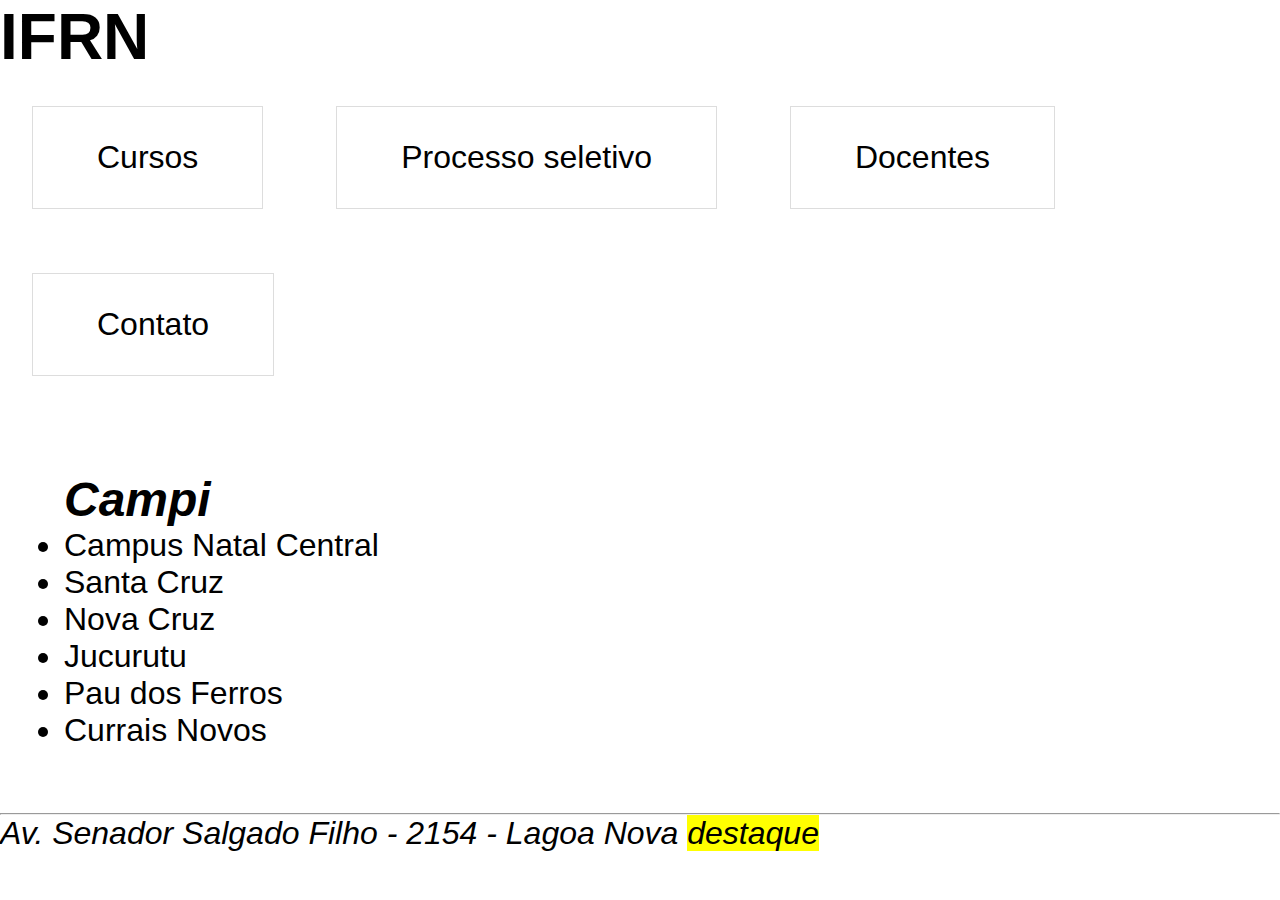
<file: aula06-secoes-menu/index.html>
<!DOCTYPE html>
<html lang="pt-br">
<head>
    <meta charset="UTF-8">
    <meta http-equiv="X-UA-Compatible" content="IE=edge">
    <meta name="viewport" content="width=device-width, initial-scale=1.0">
    <link rel="stylesheet" href="principal.css">
    <title>IFRN</title>
</head>
<body>

    <!-- CABEÇALHO  -->
    <header>
        <h1>IFRN</h1>
        <nav>
            <!-- nav... -->
            <ul>
                <li><a href="cursos.html">Cursos</a></li>
                <li><a href="processoseletivo.html">Processo seletivo</a></li>
                <li><a href="docentes.html">Docentes</a></li>
                <li><a href="contato.html">Contato</a></li>
            </ul>
        </nav>  
    </header>
    <section>
        <h2><i>Campi</i></h2>
        <ul>
            <li>Campus Natal Central</li>
            <li>Santa Cruz</li>
            <li>Nova Cruz</li>
            <li>Jucurutu</li>
            <li>Pau dos Ferros</li>
            <li>Currais Novos</li>        
        </ul>
    </section>
    <!--  -->
    <footer>
        <hr>
        <address>Av. Senador Salgado Filho - 2154 - Lagoa Nova <mark>destaque</mark> </address>
    </footer>        
</body>
</html>
</file>
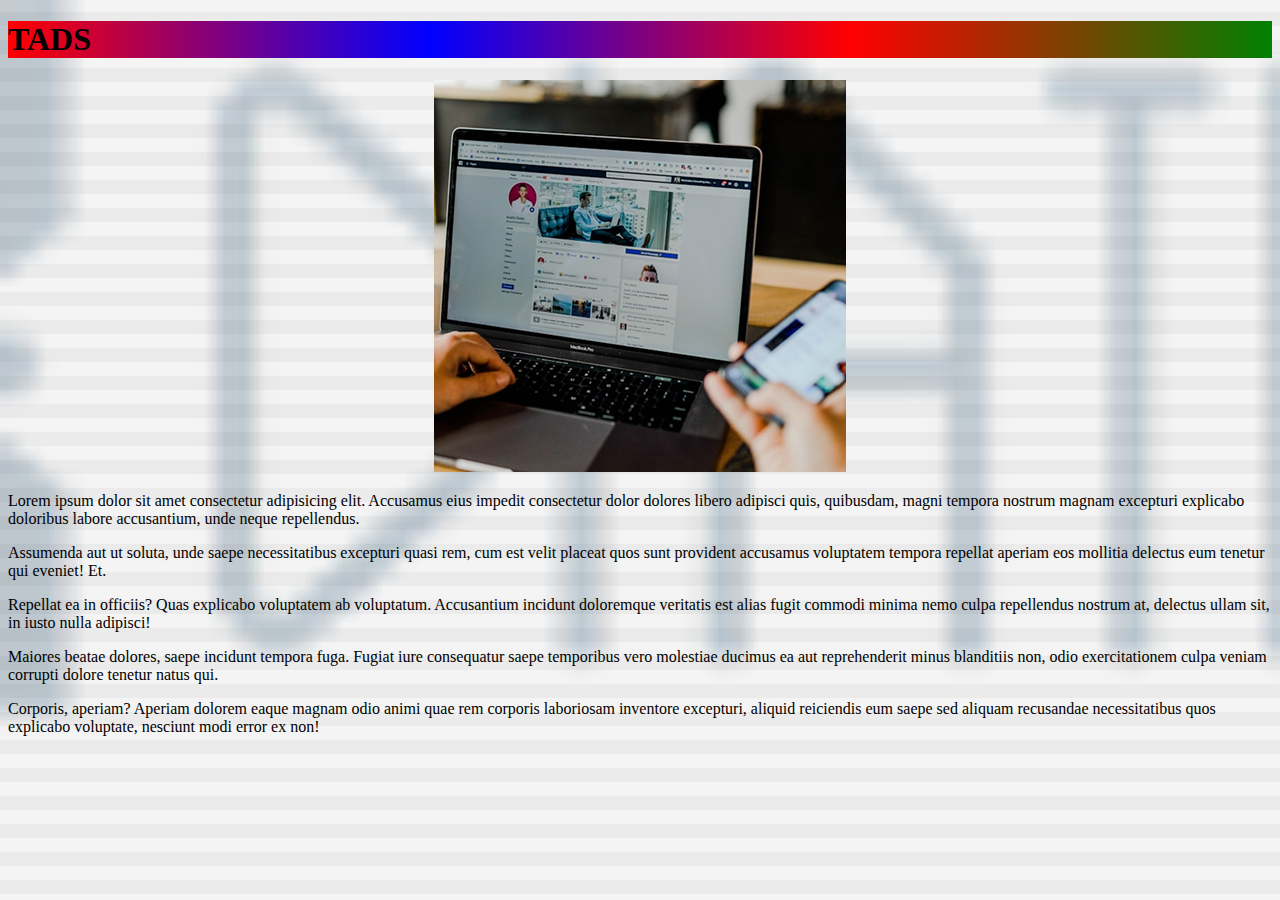
<file: aula5-background/index.html>
<!DOCTYPE html>
<html lang="pt-br">
<head>
    <meta charset="UTF-8">
    <meta http-equiv="X-UA-Compatible" content="IE=edge">
    <meta name="viewport" content="width=device-width, initial-scale=1.0">
    <link rel="stylesheet" href="main.css">
    <title>TADS</title>
</head>
<body>
    <h1>TADS</h1>

    <!--  -->
    <section>
    <picture>
        <source srcset="imagens/destaque-desktop.jpg" media="(min-width:1500px)" >
        <source srcset="imagens/destaque-tablet.jpg" media="(min-width: 1400px)">
        <img src="imagens/destaque-mobile.jpg" alt="">
    </picture>
</section>
    <p>Lorem ipsum dolor sit amet consectetur adipisicing elit. Accusamus eius impedit consectetur dolor dolores libero adipisci quis, quibusdam, magni tempora nostrum magnam excepturi explicabo doloribus labore accusantium, unde neque repellendus.</p>
    <p>Assumenda aut ut soluta, unde saepe necessitatibus excepturi quasi rem, cum est velit placeat quos sunt provident accusamus voluptatem tempora repellat aperiam eos mollitia delectus eum tenetur qui eveniet! Et.</p>
    <p>Repellat ea in officiis? Quas explicabo voluptatem ab voluptatum. Accusantium incidunt doloremque veritatis est alias fugit commodi minima nemo culpa repellendus nostrum at, delectus ullam sit, in iusto nulla adipisci!</p>
    <p>Maiores beatae dolores, saepe incidunt tempora fuga. Fugiat iure consequatur saepe temporibus vero molestiae ducimus ea aut reprehenderit minus blanditiis non, odio exercitationem culpa veniam corrupti dolore tenetur natus qui.</p>
    <p>Corporis, aperiam? Aperiam dolorem eaque magnam odio animi quae rem corporis laboriosam inventore excepturi, aliquid reiciendis eum saepe sed aliquam recusandae necessitatibus quos explicabo voluptate, nesciunt modi error ex non!</p>
</body>
</html>
</file>
<file: aula06-secoes-menu/principal.css>
*{
    margin: 0; /* ESPAÇAMENTO EXTEEEEEERNO*/
    padding: 0; /* ESPAÇAMENTO INTEEEERNO*/
}
body{
    font-size: 2em;
    font-family: Arial, Helvetica, sans-serif;
}
nav li{ /* Especificidade: formata o li que está dentro do nav */
    list-style-type: none; 
    display: inline-block; /* permite que os li´s fiquem um ao lado do outro */
}
nav li a{
    display: inline-block;
    text-decoration: none;
    border: 1px solid #ddd;
    color: black;
    padding: 1em 2em;
    margin:  1em;
}
section{
    margin: 2em;
}
nav a:hover{
    background-color: black;
    color: white;
}
</file>
<file: aula5-background/main.css>
body{
    /* background-image: url(imagens/bg.png); */
    background-image: url(imagens/diatinf-bg.png), url(imagens/bg.png);
    background-repeat: repeat-x, repeat; 
    background-position: center, center;
    background-size: cover, auto;
    
    /*  */


}

h1{
    background-image: linear-gradient(90deg, red,blue, red, green);
}
section{
    text-align: center;
}
</file>
